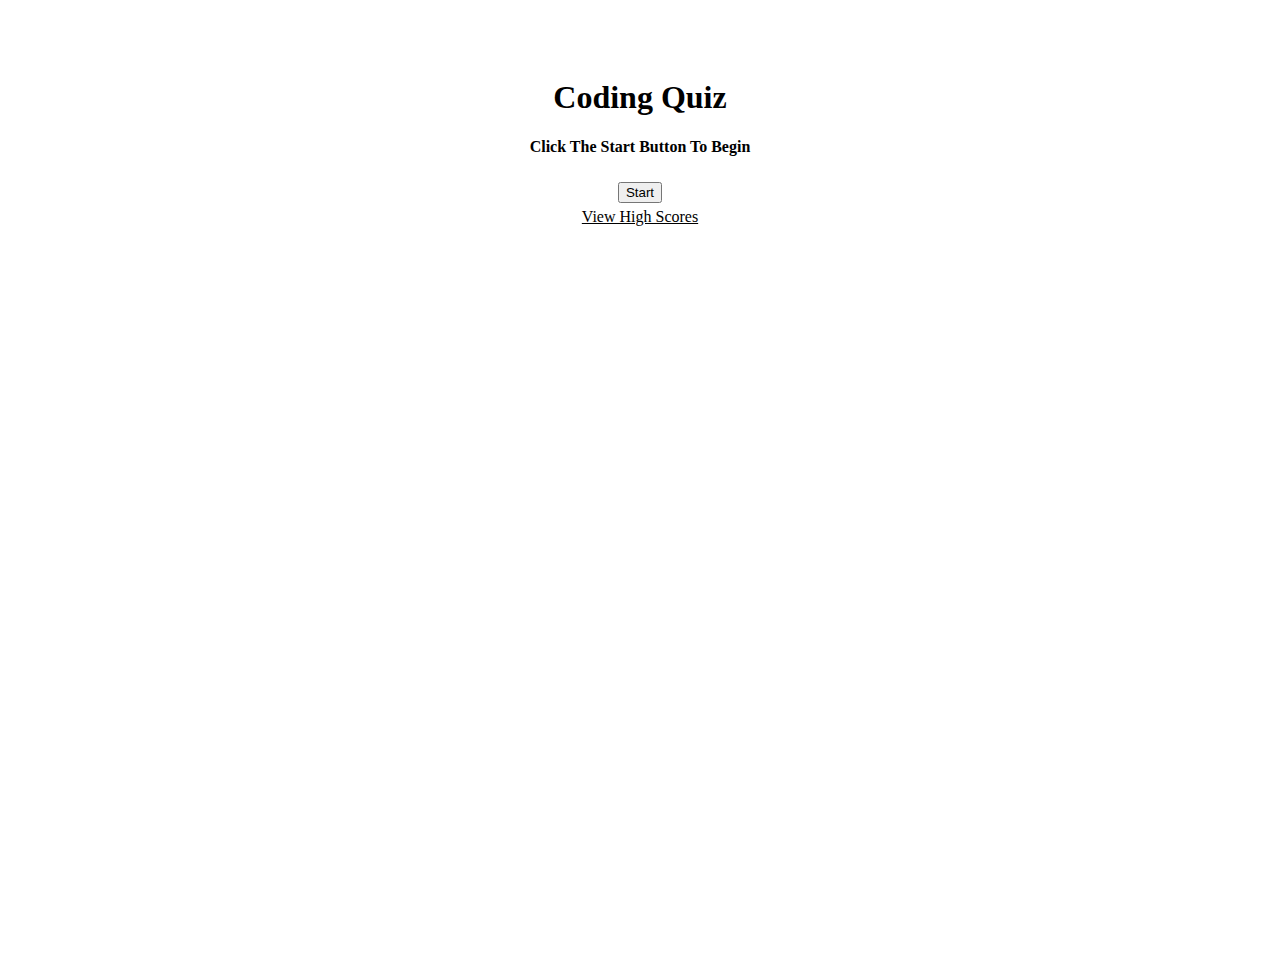
<file: index.html>
<!doctype html>
<html lang="en">
  <head>
    <!-- Required meta tags -->
    <meta charset="utf-8">
    <meta name="viewport" content="width=device-width, initial-scale=1, shrink-to-fit=no">

    <!-- Bootstrap CSS -->
    <link rel="stylesheet" href="https://cdn.jsdelivr.net/npm/bootstrap@4.5.3/dist/css/bootstrap.min.css" integrity="sha384-TX8t27EcRE3e/ihU7zmQxVncDAy5uIKz4rEkgIXeMed4M0jlfIDPvg6uqKI2xXr2" crossorigin="anonymous">

    <link rel="stylesheet" href="./Assets/css/styles.css">
    <title>Coding Quiz</title>
  </head>
  <body>

    <div class="container title-container custom-container">
        <h1>Coding Quiz</h1>
        <h4>Click The Start Button To Begin</h4>
        <button class="btn btn-lg btn-custom" id="start-btn">Start</button>
        <a href="highscores.html" id="high-scores-link" class="mt-4">View High Scores</a>
    </div>
  

    <script src="https://code.jquery.com/jquery-3.5.1.slim.min.js" integrity="sha384-DfXdz2htPH0lsSSs5nCTpuj/zy4C+OGpamoFVy38MVBnE+IbbVYUew+OrCXaRkfj" crossorigin="anonymous"></script>
    <script src="https://cdn.jsdelivr.net/npm/popper.js@1.16.1/dist/umd/popper.min.js" integrity="sha384-9/reFTGAW83EW2RDu2S0VKaIzap3H66lZH81PoYlFhbGU+6BZp6G7niu735Sk7lN" crossorigin="anonymous"></script>
    <script src="https://cdn.jsdelivr.net/npm/bootstrap@4.5.3/dist/js/bootstrap.min.js" integrity="sha384-w1Q4orYjBQndcko6MimVbzY0tgp4pWB4lZ7lr30WKz0vr/aWKhXdBNmNb5D92v7s" crossorigin="anonymous"></script>
    <script src="script.js"></script>
  </body>
</html>
</file>
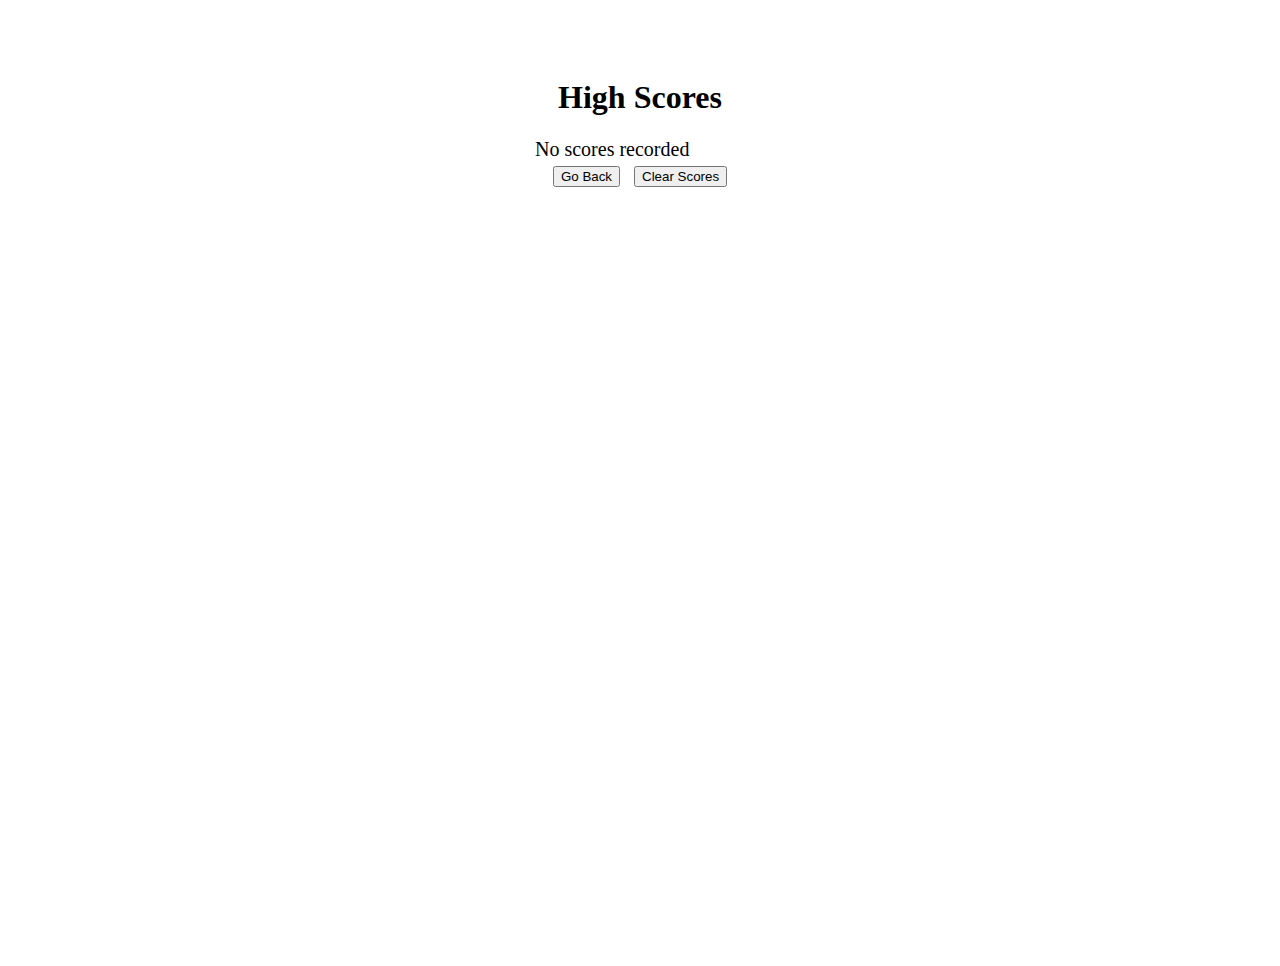
<file: highscores.html>
<!doctype html>
<html lang="en">

<head>
    <!-- Required meta tags -->
    <meta charset="utf-8">
    <meta name="viewport" content="width=device-width, initial-scale=1, shrink-to-fit=no">

    <!-- Bootstrap CSS -->
    <link rel="stylesheet" href="https://cdn.jsdelivr.net/npm/bootstrap@4.5.3/dist/css/bootstrap.min.css"
        integrity="sha384-TX8t27EcRE3e/ihU7zmQxVncDAy5uIKz4rEkgIXeMed4M0jlfIDPvg6uqKI2xXr2" crossorigin="anonymous">

    <link rel="stylesheet" href="./Assets/css/styles.css">
    <title>Coding Quiz</title>
</head>

<body>

    <div class="container highscores-container">
        <h1>High Scores</h1>
        <div id="highscore-list"></div>
        <button class="btn btn-secondary" id="go-back-btn">Go Back</button>
        <button class="btn btn-secondary" id="clear-scores-btn">Clear Scores</button>
    </div>


    <script src="https://code.jquery.com/jquery-3.5.1.slim.min.js"
        integrity="sha384-DfXdz2htPH0lsSSs5nCTpuj/zy4C+OGpamoFVy38MVBnE+IbbVYUew+OrCXaRkfj" crossorigin="anonymous">
    </script>
    <script src="https://cdn.jsdelivr.net/npm/popper.js@1.16.1/dist/umd/popper.min.js"
        integrity="sha384-9/reFTGAW83EW2RDu2S0VKaIzap3H66lZH81PoYlFhbGU+6BZp6G7niu735Sk7lN" crossorigin="anonymous">
    </script>
    <script src="https://cdn.jsdelivr.net/npm/bootstrap@4.5.3/dist/js/bootstrap.min.js"
        integrity="sha384-w1Q4orYjBQndcko6MimVbzY0tgp4pWB4lZ7lr30WKz0vr/aWKhXdBNmNb5D92v7s" crossorigin="anonymous">
    </script>
    <script src="highscores.js"></script>
</body>

</html>
</file>
<file: Assets/css/styles.css>
body {
    padding-top: 50px;
    height: 100vh;
    text-align: center;
}

button {
    margin: 5px;
}

#high-scores-link {
    color: black;
    display: block;
}

.question-container {
    min-height: 500px;
    border: solid;
    padding: 25px 50px;
    text-align: left;
    max-width: 600px;
    position: relative;
}

.timer-container {
    position: fixed;
    right: 10px;
    top: 5px;
    font-size: 30px;
}

.question {
    font-size: 28px;
}

.answer {
    padding: 5px;
    font-size: 18px;
}

.answer:hover {
    background-color: grey;
    cursor: pointer;
}

.answer-result-text {
    font-size: 20px;
    text-align: center;
}

.quiz-result-container {
    border: solid 1px;
    padding: 10px;
    text-align: center;
}

#highscore-list {
    max-width: 210px;
    margin: auto;
    text-align: left;
    font-size: 20px;

}



.hidden {
    display: none;
}
</file>
